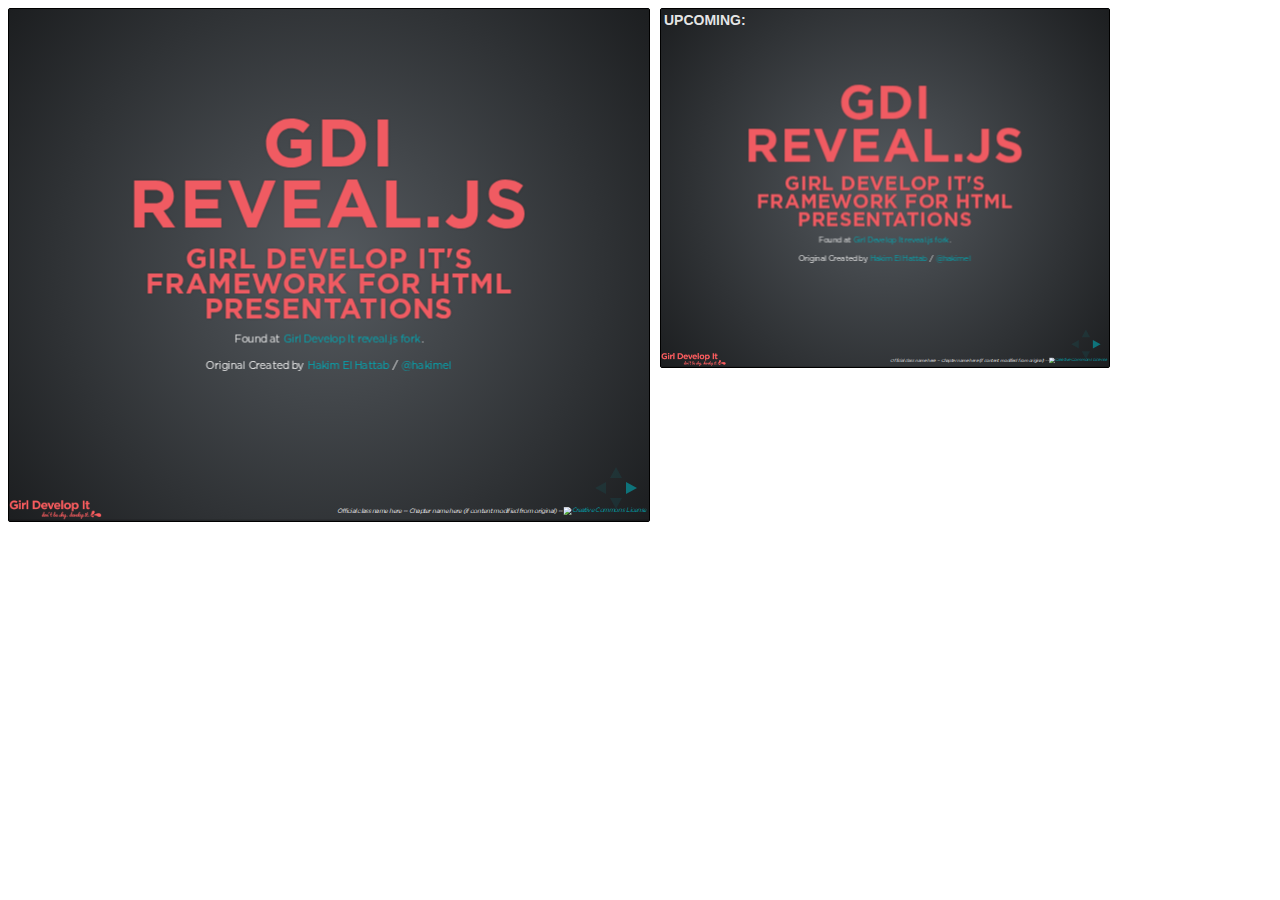
<file: reveal/plugin/notes/notes.html>
<!doctype html>
<html lang="en">
	<head>
		<meta charset="utf-8">

		<title>reveal.js - Slide Notes</title>

		<style>
			body {
				font-family: Helvetica;
			}

			#notes {
				font-size: 24px;
				width: 640px;
				margin-top: 5px;
			}

			#wrap-current-slide {
				width: 640px;
				height: 512px;
				float: left;
				overflow: hidden;
			}

			#current-slide {
				width: 1280px;
				height: 1024px;
				border: none;

				-webkit-transform-origin: 0 0;
					 -moz-transform-origin: 0 0;
						-ms-transform-origin: 0 0;
						 -o-transform-origin: 0 0;
								transform-origin: 0 0;

				-webkit-transform: scale(0.5);
					 -moz-transform: scale(0.5);
						-ms-transform: scale(0.5);
						 -o-transform: scale(0.5);
								transform: scale(0.5);
			}

			#wrap-next-slide {
				width: 448px;
				height: 358px;
				float: left;
				margin: 0 0 0 10px;
				overflow: hidden;
			}

			#next-slide {
				width: 1280px;
				height: 1024px;
				border: none;

				-webkit-transform-origin: 0 0;
					 -moz-transform-origin: 0 0;
						-ms-transform-origin: 0 0;
						 -o-transform-origin: 0 0;
								transform-origin: 0 0;

				-webkit-transform: scale(0.35);
					 -moz-transform: scale(0.35);
						-ms-transform: scale(0.35);
						 -o-transform: scale(0.35);
								transform: scale(0.35);
			}

			.slides {
				position: relative;
				margin-bottom: 10px;
				border: 1px solid black;
				border-radius: 2px;
				background: rgb(28, 30, 32);
			}

			.slides span {
				position: absolute;
				top: 3px;
				left: 3px;
				font-weight: bold;
				font-size: 14px;
				color: rgba( 255, 255, 255, 0.9 );
			}
		</style>
	</head>

	<body>

		<div id="wrap-current-slide" class="slides">
			<iframe src="../../index.html" width="1280" height="1024" id="current-slide"></iframe>
		</div>

		<div id="wrap-next-slide" class="slides">
			<iframe src="../../index.html" width="640" height="512" id="next-slide"></iframe>
			<span>UPCOMING:</span>
		</div>
		<div id="notes"></div>

		<script src="../../plugin/markdown/showdown.js"></script>
		<script>
			window.addEventListener( 'load', function() {

				(function( window, undefined ) {
					var notes = document.getElementById( 'notes' ),
						currentSlide = document.getElementById( 'current-slide' ),
						nextSlide = document.getElementById( 'next-slide' );

					window.addEventListener( 'message', function( event ) {
						var data = JSON.parse( event.data );
						// No need for updating the notes in case of fragment changes
						if ( data.notes !== undefined) {
							if( data.markdown ) {
								notes.innerHTML = (new Showdown.converter()).makeHtml( data.notes );
							}
							else {
								notes.innerHTML = data.notes;
							}
						}

						// Update the note slides
						currentSlide.contentWindow.Reveal.slide( data.indexh, data.indexv );
						nextSlide.contentWindow.Reveal.slide( data.nextindexh, data.nextindexv );

						// Showing and hiding fragments
						if( data.fragment === 'next' ) {
							currentSlide.contentWindow.Reveal.nextFragment();
						}
						else if( data.fragment === 'prev' ) {
							currentSlide.contentWindow.Reveal.prevFragment();
						}

					}, false );

				})( window );

			}, false );

		</script>
	</body>
</html>
</file>
